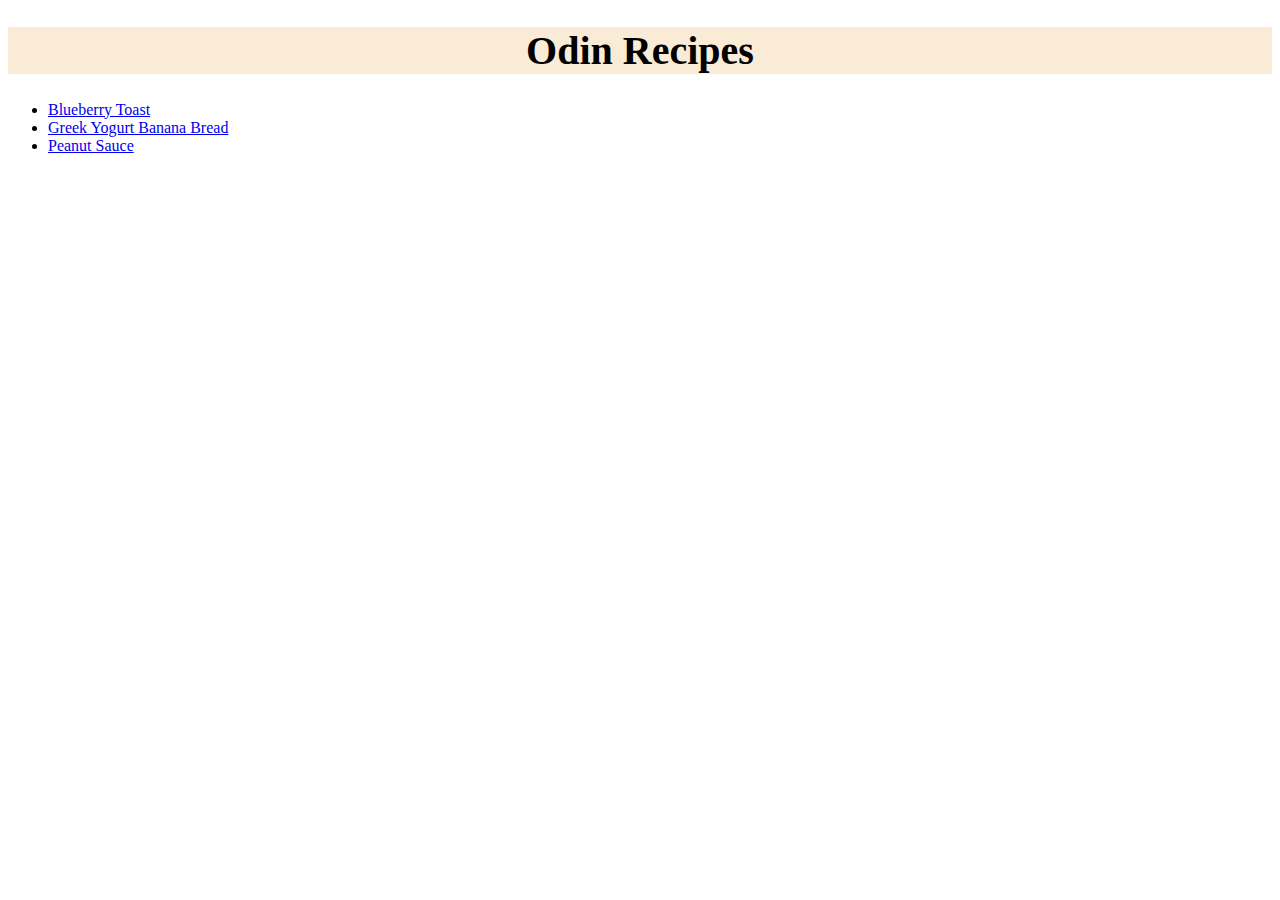
<file: index.html>
<!DOCTYPE html>
<html lang="en">
    <head>
        <meta charset="utf-8">
        <title>Odin Recipes</title>
        <link rel="stylesheet" href="./style.css">
    </head>

    <body>
        <h1 class="center">Odin Recipes</h1>
        <ul>
            <li><a href="./recipes/blueberry-toast.html">Blueberry Toast</a></li>
            <li><a href="./recipes/greek-yogurt-banana-bread.html">Greek Yogurt Banana Bread</a></li>
            <li><a href="./recipes/peanut-sauce.html">Peanut Sauce</a></li>
        </ul>
            </body>
</html>
</file>
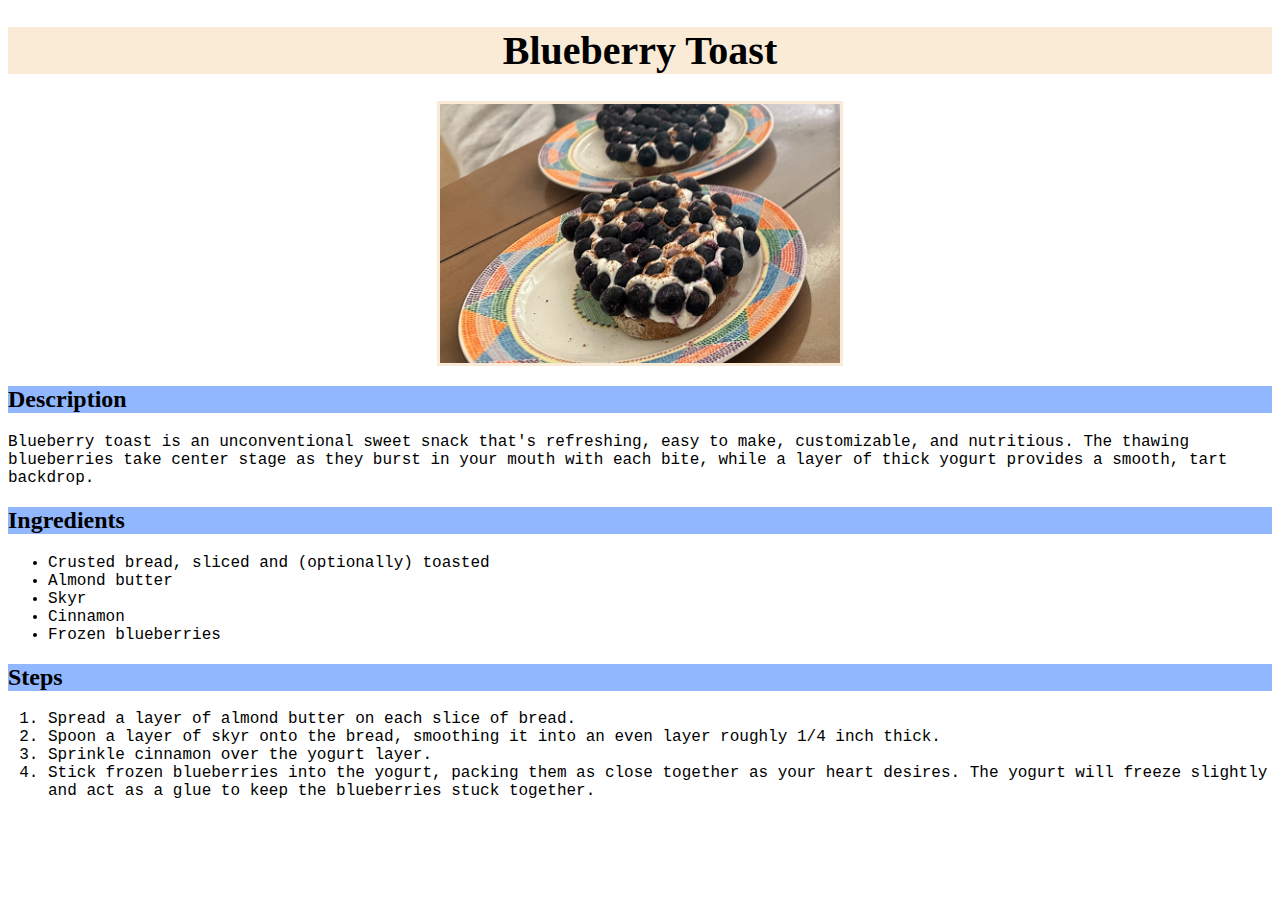
<file: recipes/blueberry-toast.html>
<!DOCTYPE html>
<html lang="en">
    <head>
        <meta charset="utf-8">
        <title>Blueberry Toast | Odin Recipes</title>
        <link rel="stylesheet" href="../style.css">
    </head>

    <body>
        <h1>Blueberry Toast</h1>
        <img 
        src="../img/blueberry-toast.jpeg" 
        alt="A piece of blueberry toast on a colorful plate">
        <h2 class="blueberry">Description</h2>
        <p class="info">
            Blueberry toast is an unconventional sweet snack that's 
            refreshing, easy to make, customizable, and nutritious. 
            The thawing blueberries take center stage as they 
            burst in your mouth with each bite, while a layer of 
            thick yogurt provides a smooth, tart backdrop.
        </p>
        <h2 class="blueberry">Ingredients</h3>
        <ul class="info">
            <li>Crusted bread, sliced and &lpar;optionally&rpar; toasted</li>
            <li>Almond butter</li>
            <li>Skyr</li>
            <li>Cinnamon</li>
            <li>Frozen blueberries</li>
        </ul>
        <h2 class="blueberry">Steps</h3>
        <ol class="info">
            <li>Spread a layer of almond butter on each slice of bread.</li>
            <li>Spoon a layer of skyr onto the bread, smoothing it into an even layer roughly 1/4 inch thick.</li>
            <li>Sprinkle cinnamon over the yogurt layer.</li>
            <li>Stick frozen blueberries into the yogurt, packing them as close together as your heart desires. 
                The yogurt will freeze slightly and act as a glue to keep the blueberries stuck together.
            </li>
        </ol>
    </body>
</html>
</file>
<file: style.css>
body {
    font-family: Georgia, Garamond, serif;
}

h1 {
    background-color: antiquewhite;
    color: #000000;
    font-size: 40px;
    text-align: center;
}

img {
    border: solid;
    border-color: antiquewhite;
    display: block;
    margin: auto;
    width: 400px;
    height: auto;
}

.blueberry {
    background-color: #91b7ff;
}

.banana {
    background-color: #fff06c;
}

.peanut {
    background-color: #ffda84;
}

.info {
    font-family: 'Courier New', Courier, monospace;
}
</file>
